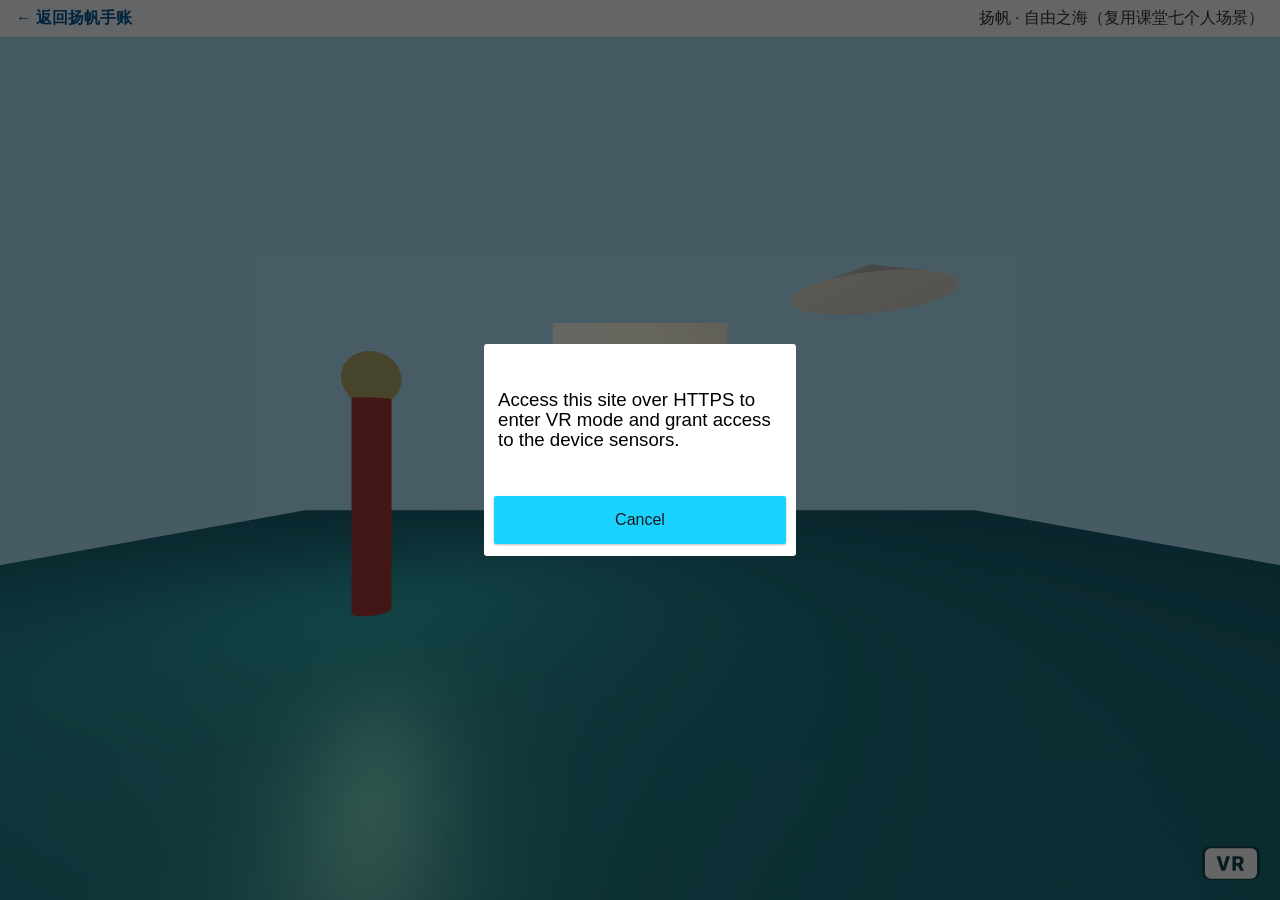
<file: three-d/scene.html>
<!DOCTYPE html>
<html lang="zh-CN">
<head>
  <meta charset="UTF-8">
  <meta name="viewport" content="width=device-width, initial-scale=1.0">
  <title>扬帆手账 · 自由之海</title>
  <style>
    body { margin: 0; font-family: sans-serif; }
    .back-bar {
      position: fixed; top: 0; left: 0; right: 0; z-index: 999;
      background: rgba(255,255,255,0.95); padding: 8px 16px;
      box-shadow: 0 1px 4px rgba(0,0,0,0.15);
      display: flex; justify-content: space-between; align-items: center;
    }
    .back-bar a { text-decoration: none; color: #01579b; font-weight: 600; }
    .back-bar .title { font-size: 1rem; color: #333; }
  </style>
  <script src="libs/aframe.min.js"></script>
</head>
<body>
  <!-- 返回导航栏：从首页导航进入，可一键返回 -->
  <div class="back-bar">
    <a href="../index.html">&larr; 返回扬帆手账</a>
    <span class="title">扬帆 · 自由之海（复用课堂七个人场景）</span>
  </div>

  <!-- A-Frame 场景：复用课堂七 my-scene.html「扬帆·自由之海」 -->
  <a-scene>
    <!-- 环境 -->
    <a-sky color="#b3e5fc"></a-sky>
    <a-plane
      position="0 0 -4" rotation="-90 0 0"
      width="20" height="20" color="#1c6e8c">
    </a-plane>

    <!-- 主体：帆船（船身+桅杆+白帆） -->
    <a-box position="0 0.6 -6" width="3" height="0.5" depth="1.2" color="#6d4c41"></a-box>
    <a-cylinder position="0 2.0 -6" radius="0.08" height="3.2" color="#5d4037"></a-cylinder>
    <a-box position="0 2.2 -5.4" width="2.4" height="2.6" depth="0.05" color="#ffffff"
      animation="property: scale; to: 1 1.05 1; dir: alternate; dur: 900; loop: true">
    </a-box>

    <!-- 海鸥（上下翻飞） -->
    <a-cone position="3 3.5 -5" radius="0.15" height="0.4" color="#ffffff"
      animation="property: position; to: 3 4.2 -5; dir: alternate; dur: 900; loop: true">
    </a-cone>

    <!-- 灯塔：塔身+发光球（点光源） -->
    <a-cylinder position="-3 1.2 -4" radius="0.2" height="2.4" color="#ef5350"></a-cylinder>
    <a-sphere position="-3 2.6 -4" radius="0.3" color="#fff59d"
      animation="property: scale; to: 1.4 1.4 1.4; dir: alternate; dur: 1200; loop: true">
    </a-sphere>
    <a-light type="point" position="-3 2.7 -4" color="#fff59d" intensity="0.8"></a-light>

    <!-- 环境光 -->
    <a-light type="ambient" color="#ffffff" intensity="0.7"></a-light>

    <!-- 相机初始位：稍远处平视海面 -->
    <a-camera position="0 1.8 2"></a-camera>
  </a-scene>
</body>
</html>
</file>
